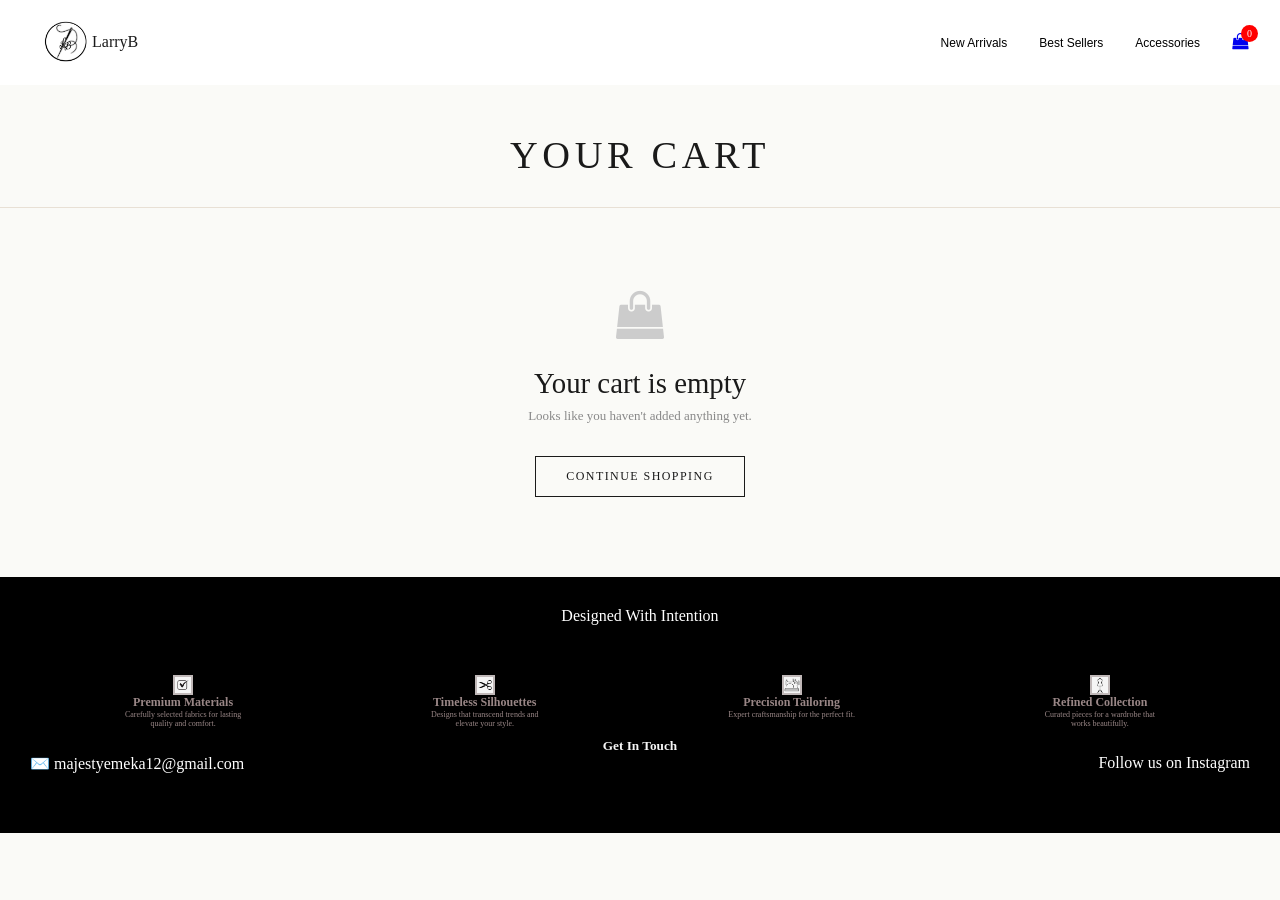
<file: cart.html>
<!DOCTYPE html>
<html lang="en">
<head>
  <meta charset="UTF-8">
  <meta name="viewport" content="width=device-width, initial-scale=1.0"/>
  <title>Cart — Larry B</title>
  <link rel="stylesheet" href="style.css">
  <link rel="stylesheet" href="https://cdnjs.cloudflare.com/ajax/libs/font-awesome/4.7.0/css/font-awesome.min.css">
  <script src="https://js.paystack.co/v2/inline.js"></script>
</head>
<body class="cart-page">

  <!-- NAV (matches your existing nav) -->
 <nav>
  <span><img src="images/Logo.jpg" class="nav-logo"></span>
  <span><div class="nav-logo-text">LarryB</div></span>
  <ul class="nav-links">
    <li><a href="#">New Arrivals</a></li>
    <li><a href="#">Best Sellers</a></li>
    <li><a href="#">Accessories</a></li>
  </ul>
  <div class="cart-icon">
    <a href="cart.html">
      <i class="fa fa-shopping-bag" id="cart-btn"></i>
      <span id="cart-count">0</span>
    </a>
  </div>
</nav>

  <!-- CART PAGE HEADER -->
  <div class="cart-page-header">
    <h1 class="cart-page-title">Your Cart</h1>
    <p class="cart-page-subtitle" id="cart-subtitle"> </p>
  </div>

  <!-- EMPTY STATE -->
  <div class="cart-empty" id="cart-empty" style="display:none;">
    <div class="empty-icon">
      <i class="fa fa-shopping-bag"></i>
    </div>
    <h2>Your cart is empty</h2>
    <p>Looks like you haven't added anything yet.</p>
    <a href="collections.html" class="btn-continue">Continue Shopping</a>
  </div>

  <!-- CART LAYOUT -->
  <div class="cart-layout" id="cart-layout">

    <!-- LEFT: CART ITEMS -->
    <div class="cart-items-section">
      <div class="cart-items-header">
        <span>Item</span>
        <span>Qty</span>
        <span>Price</span>
      </div>
      <div id="cart-items-list"></div>
    </div>

    <!-- RIGHT: ORDER SUMMARY + SHIPPING + CHECKOUT -->
    <div class="cart-sidebar">

      <!-- PROMO CODE -->
      <div class="cart-block">
        <h3 class="block-title">Promo Code</h3>
        <div class="promo-row">
          <input type="text" id="promo-input" placeholder="Enter code" class="promo-input"/>
          <button class="promo-btn" onclick="applyPromo()">Apply</button>
        </div>
        <p class="promo-msg" id="promo-msg"></p>
      </div>

      <!-- SHIPPING -->
      <div class="cart-block">
        <h3 class="block-title">Shipping</h3>
        <label class="ship-option">
          <input type="radio" name="ship" value="0" checked onchange="setShip(0,'Free')">
          <div class="ship-info">
            <span class="ship-name">Standard Delivery</span>
            <span class="ship-days">5–7 business days</span>
          </div>
          <span class="ship-price">Free</span>
        </label>
        <label class="ship-option">
          <input type="radio" name="ship" value="9.99" onchange="setShip(9.99,'$9.99')">
          <div class="ship-info">
            <span class="ship-name">Express Delivery</span>
            <span class="ship-days">2–3 business days</span>
          </div>
          <span class="ship-price">$9.99</span>
        </label>
        <label class="ship-option">
          <input type="radio" name="ship" value="24.99" onchange="setShip(24.99,'$24.99')">
          <div class="ship-info">
            <span class="ship-name">Next Day Delivery</span>
            <span class="ship-days">Order before 2pm</span>
          </div>
          <span class="ship-price">$24.99</span>
        </label>
      </div>

      <!-- ORDER SUMMARY -->
      <div class="cart-block summary-block">
        <h3 class="block-title">Order Summary</h3>
        <div class="summary-row">
          <span>Subtotal</span>
          <span id="s-subtotal">$0.00</span>
        </div>
        <div class="summary-row discount-row" id="discount-row" style="display:none;">
          <span>Discount</span>
          <span id="s-discount">−$0.00</span>
        </div>
        <div class="summary-row">
          <span>Shipping</span>
          <span id="s-shipping">Free</span>
        </div>
        <div class="summary-row">
          <span>Tax (7.5%)</span>
          <span id="s-tax">$0.00</span>
        </div>
        <div class="summary-divider"></div>
        <div class="summary-row summary-total">
          <span>Total</span>
          <span id="s-total">$0.00</span>
        </div>

        <button class="btn-checkout" onclick="checkout()">Proceed to Checkout</button>
        <p class="secure-note"><i class="fa fa-lock"></i> Secure &amp; Encrypted Checkout</p>
      </div>

    </div>
  </div>

  <!-- ORDER CONFIRMATION (shown after checkout) -->
  <div class="checkout-success" id="checkout-success" style="display:none;">
    <div class="success-icon"><i class="fa fa-check"></i></div>
    <h2>Order Placed!</h2>
    <p>Thank you for shopping with Larry B. A confirmation will be sent to you shortly.</p>
    <a href="index.html" class="btn-continue" style="margin-top:1.5rem;">Back to Home</a>
  </div>

  <!-- FOOTER (matches your existing footer) -->
  <footer class="footer-section">
    <p class="footer-text">Designed With Intention</p>
    <div class="card-container">
      <div class="footer-card">
        <img src="images/Black_check_icon-removebg-preview.png" class="card-image" alt="check-mark">
        <div class="footer-info">
          <h2 class="footer-image-name">Premium Materials</h2>
          <p class="footer-description">Carefully selected fabrics for lasting<br> quality and comfort.</p>
        </div>
      </div>
      <div class="footer-card">
        <img src="images/Scissors-removebg-1.png" class="card-image" alt="scissors-icon">
        <div class="footer-info">
          <h2 class="footer-image-name">Timeless Silhouettes</h2>
          <p class="footer-description">Designs that transcend trends and<br>elevate your style.</p>
        </div>
      </div>
      <div class="footer-card">
        <img src="images/Sewing_Machine-1.png" class="card-image" alt="sewing-machine-icon">
        <div class="footer-info">
          <h2 class="footer-image-name">Precision Tailoring</h2>
          <p class="footer-description">Expert craftsmanship for the perfect fit.</p>
        </div>
      </div>
      <div class="footer-card">
        <img src="images/Mannequin.png" class="card-image" alt="mannequin icon">
        <div class="footer-info">
          <h2 class="footer-image-name">Refined Collection</h2>
          <p class="footer-description">Curated pieces for a wardrobe that<br> works beautifully.</p>
        </div>
      </div>
    </div>
    <div class="contact">
      <h5 class="contact-text">Get In Touch</h5>
      <div class="contact-card">
        <span id="email-ad">✉️ <a href="https://mail.google.com/mail/?view=cm&fs=1&to=majestyemeka12@gmail.com">majestyemeka12@gmail.com</a></span>
        <span><a class="btn-handle" href="https://www.instagram.com/larryb_casuals">Follow us on Instagram</a></span>
      </div>
    </div>
  </footer>

  <script src="cart.js"></script>
</body>
</html>
</file>
<file: style.css>
* {
  margin: 0;
  padding: 0;
  box-sizing: border-box;
}

body {
  font-family: Georgia, 'Times New Roman', serif;
  color: #1a1a1a;
  background-color: #fafaf7;
}

/* NAV */
nav {
  display: flex;
  align-items: center;
  justify-content: space-between;
  padding: 1rem 2rem;
  background-color: #fff;
  flex-wrap: wrap;
  position: relative;
}

.nav-links {
  display: flex;
  gap: 2rem;
  list-style: none;
  margin-left: auto;
  margin-right: 2rem;
}

.nav-logo-text {
  margin-right: 1rem;
}

.cart-icon {
  position: relative;
  cursor: pointer;
}

.nav-links a {
  text-decoration: none;
  font-size: 12px;
  color: black;
  font-family: Arial, sans-serif;
}

.nav-logo {
  width: 50px;
  margin-left: 10px;
  font-weight: bold;
  border: 1px solid white;
}

.product-nav {
  background-color: #5c5252;
}

#cart-count {
  position: absolute;
  top: -8px;
  right: -10px;
  background: red;
  color: white;
  font-size: 10px;
  padding: 3px 6px;
  border-radius: 50%;
}

#cart-modal {
  position: fixed;
  top: 0;
  left: 0;
  width: 100%;
  height: 100%;
  background: rgba(0,0,0,0.6);
  display: flex;
  justify-content: center;
  align-items: center;
}

.cart-box {
  background: white;
  padding: 20px;
  width: 90%;
  max-width: 400px;
}

#cart-items p {
  border-bottom: 1px solid #ddd;
  padding: 5px 0;
}

.nav-icons {
  display: flex;
  gap: 15px;
  align-items: center;
}

/* HAMBURGER */
.hamburger {
  display: none;
  background: none;
  border: none;
  font-size: 24px;
  cursor: pointer;
  padding: 4px 8px;
  margin-top: 0;
  margin-left: auto;
  width: auto;
}

/* HERO */
.hero {
  padding: 10rem 4rem;
  position: relative;
  overflow: hidden;
  background: url("images/IMG-20260311-WA0021.jpg");
  background-position: center;
  background-repeat: no-repeat;
  background-size: cover;
}

.hero {
  background-image: url("images/larry-animation-a.jpg");
  background-size: cover;
  background-position: center;
  position: relative;
  overflow: hidden;
}

.hero::before {
  content: '';
  position: absolute;
  inset: 0;
  background-image: url("images/larry-image-animation.jpg");
  background-size: cover;
  background-position: center;
  opacity: 0;
  animation: showImage 24s infinite 12s;
  z-index: 0;
}

.hero::after {
  content: '';
  position: absolute;
  inset: 0;
  background-image: url("images/larry-animation-1-replace.jpg");
  background-size: cover;
  background-position: center;
  opacity: 0;
  animation: showImage 24s infinite 20s;
  z-index: 0;
}

.hero > * {
  position: relative;
  z-index: 1;
}

@keyframes showImage {
  0%        { opacity: 0; }
  3%        { opacity: 1; }
  30%       { opacity: 1; }
  33%       { opacity: 0; }
  100%      { opacity: 0; }
}

#makeenquiry {
  margin-left: 800px;
}

.hero-text {
  margin-bottom: 30px;
  font-size: 20px;
}

.hero-p {
  margin-bottom: 10px;
  color: #5c5252;
  font-size: 15px;
}

#everyday,
#confidence {
  font-weight: 300;
  font-style: italic;
}

/* BUTTONS */
.btn-primary {
  background-color: #020202;
  color: white;
  border: 1px solid black;
  padding: 8px 14px;
  text-decoration: none;
}

a span {
  text-decoration: none;
}

.btn-secondary {
  border: 1px solid grey;
  text-decoration: none;
  padding: 7px 12px;
  background-color: black;
  color: white;
  margin-left: 10px;
}

.btn-ghost {
  border: 1px solid black;
  padding: 7px 12px;
  background-color: transparent;
  margin-left: 10px;
  text-decoration: none;
  display: inline-block;
}

a.btn-ghost {
  color: black;
}

/* FEATURED */
.featured-collection {
  padding: 3rem 2rem;
}

.header {
  display: flex;
  justify-content: space-between;
  align-items: center;
}

#featured {
  font-weight: 800;
  font-size: 25px;
}

/* GALLERY */
.gallery-slider {
  display: flex;
  align-items: center;
  cursor: pointer;
  gap: 10px;
  justify-content: center;
  margin-top: 15px;
}

.viewport {
  position: relative;
  width: 1080px;
  overflow: hidden;
  padding: 20px 50px;
  box-sizing: border-box;
}

.track {
  display: flex;
  gap: 20px;
  transition: transform 0.4s ease;
}

.slide {
  min-width: 100%;
  display: grid;
  grid-template-columns: repeat(4, 1fr);
  gap: 20px;
}

.card,
.card-2 {
  text-align: center;
}

img {
  width: 100%;
  border: 2px solid rgb(192, 184, 184);
}

.card {
  flex: 0 0 250px;
  border: 1px solid #ccc;
  border-radius: 8px;
  overflow: hidden;
  text-align: center;
  background: #fff;
  box-shadow: 0 2px 8px rgba(0, 0, 0, 0.1);
}

.prev, .next {
  position: absolute;
  top: 50%;
  transform: translateY(-50%);
  z-index: 10;
  background: rgba(0, 0, 0, 0.5);
  color: white;
  border: none;
  padding: 2px 3px;
  cursor: pointer;
  border-radius: 4px;
  font-size: 18px;
}

.prev {
  left: 1px;
}

.next {
  right: 1px;
}

.prev:hover, .next:hover {
  background: rgba(0, 0, 0, 0.8);
}

.card img {
  width: 100%;
  height: 300px;
  display: block;
  transition: transform 0.4s ease;
}

.collection-card img {
  transition: transform 0.4s ease;
}

.card:hover {
  transform: scale(1.07);
}

.collection-card:hover .hover-img {
  opacity: 1;
}

.card:hover {
  box-shadow: 0 10px 25px rgba(0,0,0,0.15);
}

.collection-card:hover {
  box-shadow: 0 10px 25px rgba(0,0,0,0.15);
  transform: scale(1.07);
}

.collection-card {
  transition: box-shadow 0.3s ease;
}

.style-name {
  font-weight: bold;
  font-size: 14px;
  margin: 10px 8px 4px;
}

.price {
  font-size: 12px;
}

.style-description {
  font-size: 12px;
  color: #666;
  margin: 0 8px 12px;
}

/* FOOTER */
.footer-section {
  background-color: #000;
  padding: 30px 30px;
}

.footer-text {
  text-align: center;
  padding-bottom: 20px;
  color: white;
  margin-bottom: 10px;
}

.card-container {
  display: flex;
  justify-content: space-around;
  flex-wrap: wrap;
}

.footer-card {
  text-align: center;
  font-size: 2px;
  margin-bottom: 10px;
}

.card-image {
  width: 20px;
  background-color: rgb(245, 245, 245);
  margin-top: 20px;
}

.footer-info {
  font-size: 8px;
  color: rgb(153, 134, 134);
}

/* LINKS */
span a {
  text-decoration: none;
  text-decoration-color: brown;
  color: black;
}

span a:hover {
  color: green;
}

.hidden {
  display: none !important;
}

#cart-items {
  margin: 10px 0;
}

#cart-total {
  margin-top: 10px;
  font-weight: bold;
}

.cart-item {
  border-bottom: 1px solid #ddd;
  padding: 10px 0;
}

#cart-modal {
  display: none;
}

#cart-modal.active {
  display: flex;
}

.qty-controls {
  display: flex;
  align-items: center;
  gap: 10px;
  margin: 5px 0;
}

.qty-controls button {
  padding: 2px 8px;
  cursor: pointer;
}

.remove {
  background: red;
  color: white;
  border: none;
  padding: 3px 8px;
  cursor: pointer;
  margin-top: 5px;
}

/* COLLECTION */
.collections {
  display: grid;
  grid-template-columns: repeat(3, 1fr);
  gap: 20px;
  padding: 20px;
  margin-top: 0px;
  background: white;
}

.collections-header {
  text-align: center;
  background: linear-gradient(rgba(0, 0, 0, 0.5), rgba(13, 13, 17, 0.5)), url("images/WhatsApp Image 2026-04-22 at 13.58.20.jpeg");
  padding: 10%;
  background-position: center;
  background-repeat: no-repeat;
  background-size: 100%;
  color: white;
}

.home-link {
  text-decoration: none;
  color: white;
}

.collection-card {
  text-align: center;
  cursor: pointer;
  margin-top: 30px;
  position: relative;
  overflow: hidden;
  border-radius: 10px;
}

.collection-card img {
  width: 100%;
  display: block;
  cursor: pointer;
  transition: opacity 0.4s ease;
}

.collection-card img:first-child {
  width: 100%;
  height: 100%;
  display: block;
  cursor: pointer;
  transition: opacity 0.4s ease;
}

.collection-card .hover-img {
  position: absolute;
  top: 0;
  left: 0;
  width: 100%;
  height: 100%;
  object-fit: cover;
  opacity: 0;
  transition: opacity 0.4s ease;
}

.collection-card:hover img:first-child {
  opacity: 0;
}

#lightbox {
  position: fixed;
  top: 0;
  left: 0;
  width: 100%;
  height: 100%;
  background: rgba(0, 0, 0, 0.9);
  display: none;
  justify-content: center;
  align-items: center;
}

#lightbox img {
  max-width: 90%;
  max-height: 90%;
}

/* FORM */
.enquiry-form {
  font-family: Arial, sans-serif;
  background: #f5f5f5;
  margin: 0;
  padding: 0;
}

.form-container {
  padding: 20px 30px;
}

.form-subtitle {
  margin: 15px 0;
  color: #555;
}

.form-group {
  display: flex;
  flex-direction: column;
  margin-bottom: 10px;
}

label {
  margin-top: 20px;
  font-weight: 600;
  margin-left: 10px;
}

input[type="text"],
input[type="email"],
input[type="date"],
input[type="tel"],
textarea {
  padding: 9px 5px;
  margin-top: 8px;
  border: 1px solid #ccc;
  font-size: 14px;
}

.name-row {
  display: flex;
  gap: 10px;
}

.name-row input {
  flex: 1;
}

.iti input[type="tel"] {
  width: 100%;
  box-sizing: border-box;
  padding: 9px 5px 9px 100px;
  border: 1px solid #ccc;
  font-size: 14px;
}

.radio-group {
  margin-top: 10px;
}

.radio-group label {
  display: block;
  font-weight: normal;
  margin: 8px;
  margin-top: 0;
}

.info-text {
  margin-top: 10px;
  font-size: 13px;
  color: #666;
  margin-left: 10px;
}

button {
  margin-top: 20px;
  padding: 12px;
  background: #ccc;
  border: none;
  cursor: pointer;
  width: 100px;
  margin-bottom: 10px;
  margin-left: 10px;
}

.form-nav {
  background: black;
  color: white;
  padding: 40px 40px;
}

.form-links a {
  color: white;
  text-decoration: none;
}

.form-links {
  display: flex;
  gap: 2rem;
  list-style: none;
}

.form-header {
  text-align: center;
  margin-top: 15px;
}

.contact-text {
  color: #f5f5f5;
  text-align: center;
}

.contact a {
  text-decoration: none;
  color: #fff;
}

#link-text {
  color: white;
}

.contact-card {
  display: flex;
  justify-content: space-between;
  margin-bottom: 30px;
  flex-wrap: wrap;
  gap: 1rem;
}

.social-media {
  display: grid;
  gap: 10px;
  margin-top: auto;
}

#email-ad {
  margin-top: auto;
}

/* BREADCRUMB */
.breadcrumb {
  display: flex;
  flex-wrap: wrap;
  gap: 6px;
  align-items: center;
  padding: 14px 20px;
  font-size: 13px;
  color: #888;
}

.breadcrumb a {
  color: #888;
  text-decoration: none;
}

.breadcrumb a:hover {
  text-decoration: underline;
}

.breadcrumb .sep {
  color: #bbb;
}

/* PRODUCT */
.product-container {
  display: flex;
  flex-wrap: wrap;
  gap: 40px;
  padding: 20px 20px 60px;
  max-width: 1100px;
  margin: 0 auto;
}

.product-image-wrap {
  flex: 1 1 400px;
  max-width: 560px;
}

.product-image-wrap img {
  width: 100%;
  height: auto;
  display: block;
  border-radius: 6px;
  object-fit: cover;
}

.product-details {
  flex: 1 1 300px;
  max-width: 480px;
}

.product-label {
  font-size: 12px;
  color: #888;
  letter-spacing: 1px;
  margin-bottom: 4px;
}

.product-title {
  font-size: 26px;
  font-weight: 700;
  letter-spacing: 1px;
  line-height: 1.2;
  margin-bottom: 0;
}

.divider {
  border: none;
  border-top: 1px solid #e8c8c8;
  margin: 16px 0;
}

.product-price {
  font-size: 20px;
  font-weight: 600;
  margin-bottom: 20px;
}

.selector-group {
  margin-bottom: 22px;
}

.selector-label {
  font-size: 14px;
  font-weight: 500;
  margin-bottom: 12px;
  color: #333;
}

.colour-swatches {
  display: flex;
  gap: 10px;
  flex-wrap: wrap;
}

.swatch {
  width: 36px;
  height: 36px;
  border-radius: 50%;
  border: 2px solid transparent;
  cursor: pointer;
  transition: border-color 0.2s, transform 0.15s;
  outline: none;
}

.swatch:hover {
  transform: scale(1.1);
}

.swatch.active {
  border-color: #222;
  box-shadow: 0 0 0 2px #fff inset;
}

.size-header {
  display: flex;
  justify-content: space-between;
  align-items: center;
  margin-bottom: 12px;
}

.size-guide {
  font-size: 13px;
  color: #555;
  text-decoration: underline;
  cursor: pointer;
}

.size-grid {
  display: flex;
  flex-wrap: wrap;
  gap: 10px;
}

.size-btn {
  min-width: 52px;
  padding: 9px 12px;
  border-radius: 30px;
  border: 1px solid #ccc;
  background: #fff;
  font-size: 13px;
  cursor: pointer;
  transition: border-color 0.2s, background 0.2s, color 0.2s;
  color: #333;
}

.size-btn.custom {
  min-width: 110px;
}

.size-btn:hover {
  border-color: #555;
}

.size-btn.active {
  background: #222;
  color: #fff;
  border-color: #222;
}

.cart-row {
  display: flex;
  gap: 14px;
  align-items: center;
  margin-bottom: 16px;
}

.quantity-stepper {
  display: flex;
  align-items: center;
  background: #f3f3f3;
  border-radius: 30px;
  padding: 4px 8px;
  min-width: 110px;
  justify-content: space-between;
}

.qty-btn {
  background: none;
  border: none;
  font-size: 20px;
  width: 32px;
  height: 32px;
  cursor: pointer;
  color: #333;
  border-radius: 50%;
  display: flex;
  align-items: center;
  justify-content: center;
  transition: background 0.15s;
}

.qty-btn:hover {
  background: #e0e0e0;
}

.qty-value {
  font-size: 16px;
  font-weight: 600;
  min-width: 24px;
  text-align: center;
}

.add-to-cart {
  flex: 1;
  padding: 14px;
  background: #b0b0b0;
  color: #fff;
  border: none;
  border-radius: 30px;
  font-size: 15px;
  font-weight: 600;
  letter-spacing: 0.5px;
  cursor: pointer;
  transition: background 0.2s;
}

.add-to-cart:hover {
  background: #888;
}

.add-to-cart.ready {
  background: #222;
}

.stock-info {
  font-size: 14px;
  color: #555;
  display: flex;
  gap: 16px;
  margin-bottom: 16px;
}

.stock-label {
  font-weight: 500;
}

.accordion {
  border-bottom: 1px solid #ddd;
}

.accordion-header {
  width: 100%;
  background: none;
  border: none;
  padding: 16px 0;
  display: flex;
  justify-content: space-between;
  align-items: center;
  font-size: 15px;
  font-weight: 600;
  cursor: pointer;
  color: #222;
}

.accordion-icon {
  font-size: 20px;
  color: #555;
}

.accordion-body {
  font-size: 14px;
  color: #555;
  overflow: hidden;
  max-height: 0;
  transition: max-height 0.3s ease, padding 0.3s ease;
  padding: 0;
}

.accordion-body.open {
  max-height: 300px;
  padding-bottom: 16px;
}

/* CART PAGE */
.cart-page-header {
  text-align: center;
  padding: 3rem 1.5rem 1.5rem;
  border-bottom: 1px solid #e8e0d5;
}

.cart-page-title {
  font-family: 'Cormorant Garamond', 'Georgia', serif;
  font-size: 2.4rem;
  font-weight: 500;
  letter-spacing: 0.12em;
  text-transform: uppercase;
  color: #1a1a1a;
  margin-bottom: 6px;
}

.cart-page-subtitle {
  font-size: 13px;
  letter-spacing: 0.06em;
  color: #888;
}

.cart-empty {
  text-align: center;
  padding: 5rem 2rem;
  max-width: 400px;
  margin: 0 auto;
}

.empty-icon {
  font-size: 3rem;
  color: #ccc;
  margin-bottom: 1.5rem;
}

.cart-empty h2 {
  font-family: 'Cormorant Garamond', 'Georgia', serif;
  font-size: 1.8rem;
  font-weight: 500;
  margin-bottom: 8px;
  color: #1a1a1a;
}

.cart-empty p {
  font-size: 13px;
  color: #888;
  margin-bottom: 2rem;
}

.cart-layout {
  display: grid;
  grid-template-columns: 1fr 360px;
  gap: 2rem;
  max-width: 1100px;
  margin: 2.5rem auto;
  padding: 0 2rem 4rem;
  align-items: start;
}

.cart-items-section {
  background: #fff;
  border: 1px solid #e8e0d5;
}

.cart-items-header {
  display: grid;
  grid-template-columns: 1fr 100px 100px;
  padding: 12px 20px;
  border-bottom: 1px solid #e8e0d5;
  font-size: 11px;
  letter-spacing: 0.1em;
  text-transform: uppercase;
  color: #888;
  background: #faf8f5;
}

.cart-item {
  display: grid;
  grid-template-columns: 90px 1fr 100px 100px;
  gap: 1rem;
  padding: 1.25rem 1.25rem;
  border-bottom: 1px solid #f0ebe4;
  align-items: center;
  transition: background 0.15s;
}

.cart-item:last-child {
  border-bottom: none;
}

.cart-item:hover {
  background: #fdfbf9;
}

.cart-item-img {
  width: 90px;
  height: 115px;
  object-fit: cover;
  background: #f5f0e8;
  display: flex;
  align-items: center;
  justify-content: center;
  font-size: 2rem;
  color: #ccc;
  border: 1px solid #e8e0d5;
}

.cart-item-img img {
  width: 100%;
  height: 100%;
  object-fit: cover;
}

.cart-item-info {
  display: flex;
  flex-direction: column;
  gap: 4px;
}

.cart-item-name {
  font-family: 'Cormorant Garamond', 'Georgia', serif;
  font-size: 1.05rem;
  font-weight: 500;
  color: #1a1a1a;
  line-height: 1.3;
}

.cart-item-variant {
  font-size: 12px;
  color: #888;
  letter-spacing: 0.04em;
}

.cart-item-unit-price {
  font-size: 13px;
  color: #555;
  margin-top: 4px;
}

.cart-item-remove {
  font-size: 11px;
  color: #aaa;
  background: none;
  border: none;
  cursor: pointer;
  padding: 0;
  text-decoration: underline;
  text-underline-offset: 3px;
  letter-spacing: 0.04em;
  margin-top: 8px;
  width: fit-content;
  transition: color 0.15s;
}

.cart-item-remove:hover {
  color: #c0392b;
}

.cart-qty {
  display: flex;
  align-items: center;
  gap: 10px;
  justify-content: center;
}

.cart-qty-btn {
  width: 28px;
  height: 28px;
  border: 1px solid #ccc;
  background: transparent;
  cursor: pointer;
  font-size: 14px;
  color: #1a1a1a;
  display: flex;
  align-items: center;
  justify-content: center;
  transition: border-color 0.15s, background 0.15s;
}

.cart-qty-btn:hover {
  border-color: #1a1a1a;
  background: #f5f0e8;
}

.cart-qty-num {
  font-size: 14px;
  font-weight: 500;
  min-width: 20px;
  text-align: center;
}

.cart-item-total {
  font-size: 1rem;
  font-weight: 500;
  color: #1a1a1a;
  text-align: right;
  padding-right: 4px;
}

.cart-sidebar {
  display: flex;
  flex-direction: column;
  gap: 1rem;
}

.cart-block {
  background: #fff;
  border: 1px solid #e8e0d5;
  padding: 1.25rem 1.5rem;
}

.block-title {
  font-family: 'Cormorant Garamond', 'Georgia', serif;
  font-size: 1rem;
  font-weight: 600;
  letter-spacing: 0.1em;
  text-transform: uppercase;
  color: #1a1a1a;
  margin-bottom: 1rem;
}

.promo-row {
  display: flex;
  gap: 8px;
}

.promo-input {
  flex: 1;
  padding: 10px 12px;
  border: 1px solid #ddd;
  background: #faf8f5;
  font-family: inherit;
  font-size: 13px;
  color: #1a1a1a;
  outline: none;
  letter-spacing: 0.05em;
  transition: border-color 0.15s;
}

.promo-input:focus {
  border-color: #1a1a1a;
}

.promo-btn {
  padding: 10px 16px;
  background: #1a1a1a;
  color: #f5f0e8;
  border: none;
  font-family: inherit;
  font-size: 12px;
  letter-spacing: 0.1em;
  text-transform: uppercase;
  cursor: pointer;
  transition: opacity 0.2s;
}

.promo-btn:hover {
  opacity: 0.8;
}

.promo-msg {
  font-size: 12px;
  margin-top: 8px;
  min-height: 16px;
  letter-spacing: 0.04em;
}

.promo-msg.success { color: #2EAE5E; }
.promo-msg.error   { color: #c0392b; }

.ship-option {
  display: flex;
  align-items: center;
  gap: 10px;
  padding: 10px 0;
  border-bottom: 1px solid #f0ebe4;
  cursor: pointer;
}

.ship-option:last-child {
  border-bottom: none;
}

.ship-option input[type="radio"] {
  accent-color: #1a1a1a;
  width: 15px;
  height: 15px;
  flex-shrink: 0;
}

.ship-info {
  flex: 1;
  display: flex;
  flex-direction: column;
  gap: 2px;
}

.ship-name {
  font-size: 13px;
  color: #1a1a1a;
}

.ship-days {
  font-size: 11px;
  color: #888;
  letter-spacing: 0.03em;
}

.ship-price {
  font-size: 13px;
  font-weight: 500;
  color: #1a1a1a;
}

.summary-row {
  display: flex;
  justify-content: space-between;
  font-size: 13px;
  color: #555;
  padding: 5px 0;
}

.discount-row {
  color: #2EAE5E;
}

.summary-divider {
  border-top: 1px solid #e8e0d5;
  margin: 10px 0;
}

.summary-total {
  font-family: 'Cormorant Garamond', 'Georgia', serif;
  font-size: 1.15rem;
  font-weight: 600;
  color: #1a1a1a;
}

.btn-checkout {
  width: 100%;
  padding: 15px;
  background: #1a1a1a;
  color: #f5f0e8;
  border: none;
  font-family: inherit;
  font-size: 13px;
  letter-spacing: 0.14em;
  text-transform: uppercase;
  cursor: pointer;
  margin-top: 1.25rem;
  transition: opacity 0.2s;
}

.btn-checkout:hover {
  opacity: 0.85;
}

.secure-note {
  text-align: center;
  font-size: 11px;
  color: #aaa;
  margin-top: 10px;
  letter-spacing: 0.05em;
}

.secure-note .fa {
  margin-right: 4px;
}

.btn-continue {
  display: inline-block;
  padding: 12px 30px;
  border: 1px solid #1a1a1a;
  color: #1a1a1a;
  text-decoration: none;
  font-size: 12px;
  letter-spacing: 0.12em;
  text-transform: uppercase;
  transition: background 0.2s, color 0.2s;
}

.btn-continue:hover {
  background: #1a1a1a;
  color: #f5f0e8;
}

.checkout-success {
  text-align: center;
  padding: 5rem 2rem;
  max-width: 480px;
  margin: 0 auto;
}

.success-icon {
  width: 64px;
  height: 64px;
  border-radius: 50%;
  background: #e8f7ef;
  color: #2EAE5E;
  font-size: 1.6rem;
  display: flex;
  align-items: center;
  justify-content: center;
  margin: 0 auto 1.5rem;
}

.checkout-success h2 {
  font-family: 'Cormorant Garamond', 'Georgia', serif;
  font-size: 2rem;
  font-weight: 500;
  margin-bottom: 10px;
  color: #1a1a1a;
}

.checkout-success p {
  font-size: 13px;
  color: #888;
  line-height: 1.7;
}

.collection-card .collection-add-to-cart {
  position: absolute;
  bottom: 15px;
  left: 50%;
  transform: translateX(-50%) translateY(20px);
  background: black;
  color: white;
  border: none;
  padding: 8px 20px;
  cursor: pointer;
  font-size: 12px;
  letter-spacing: 0.08em;
  opacity: 0;
  transition: all 0.3s ease;
  z-index: 10;
  pointer-events: all;
  width: auto;
  margin-top: 0;
  white-space: nowrap;
}

.collection-card:hover .collection-add-to-cart {
  opacity: 1;
  transform: translateX(-50%) translateY(0);
}

.collection-card::after {
  content: "";
  position: absolute;
  inset: 0;
  background: rgba(0, 0, 0, 0.3);
  opacity: 0;
  transition: 0.3s;
  pointer-events: none;
}

.collection-card:hover::after {
  opacity: 1;
}

/* ABOUT */
.about-hero {
  background: linear-gradient(rgba(0,0,0,0.55), rgba(0,0,0,0.55)),
              url("images/about-hero.jpg") center/cover no-repeat;
  padding: 10rem 2rem;
  display: flex;
  align-items: center;
  justify-content: center;
  text-align: center;
  min-height: 520px;
}

.about-hero-inner {
  color: #fff;
}

.about-hero-label {
  font-size: 12px;
  letter-spacing: 0.2em;
  text-transform: uppercase;
  font-family: Arial, sans-serif;
  color: #ccc;
  margin-bottom: 16px;
}

.about-hero-title {
  font-family: Georgia, 'Times New Roman', serif;
  font-size: 3.6rem;
  font-weight: 400;
  line-height: 1.15;
  letter-spacing: 0.02em;
}

.about-hero-title em {
  font-style: italic;
  font-weight: 300;
}

.about-story {
  padding: 6rem 2rem;
  background: #fffcfc;
}

.about-story-inner {
  max-width: 1100px;
  margin: 0 auto;
  display: grid;
  grid-template-columns: 1fr 1fr;
  gap: 5rem;
  align-items: center;
}

.about-overline {
  display: block;
  font-size: 11px;
  letter-spacing: 0.2em;
  text-transform: uppercase;
  font-family: Arial, sans-serif;
  color: #5c5252;
  margin-bottom: 14px;
}

.about-story-heading {
  font-family: Georgia, 'Times New Roman', serif;
  font-size: 2.2rem;
  font-weight: 400;
  line-height: 1.25;
  color: #1a1a1a;
  margin-bottom: 24px;
}

.about-story-text p {
  font-size: 15px;
  color: #444;
  line-height: 1.85;
  margin-bottom: 16px;
}

.about-story-image img {
  width: 100%;
  height: 560px;
  object-fit: cover;
  border: none;
  display: block;
}

.about-pillars {
  background: #fff;
  padding: 5rem 2rem;
  border-top: 1px solid #e8e0d5;
  border-bottom: 1px solid #e8e0d5;
}

.about-pillars-inner {
  max-width: 1000px;
  margin: 0 auto;
  display: grid;
  grid-template-columns: repeat(3, 1fr);
  gap: 3rem;
  text-align: center;
}

.pillar-icon {
  display: block;
  font-size: 1.4rem;
  color: #5c5252;
  margin-bottom: 16px;
}

.pillar h3 {
  font-family: Georgia, 'Times New Roman', serif;
  font-size: 1.3rem;
  font-weight: 500;
  margin-bottom: 12px;
  color: #1a1a1a;
}

.pillar p {
  font-size: 14px;
  color: #666;
  line-height: 1.75;
}

.about-quote {
  background: #1a1a1a;
  padding: 5rem 2rem;
  text-align: center;
}

.about-quote blockquote {
  font-family: Georgia, 'Times New Roman', serif;
  font-size: 1.7rem;
  font-weight: 300;
  font-style: italic;
  color: #f5f0e8;
  line-height: 1.5;
  margin-bottom: 20px;
  max-width: 700px;
  margin-left: auto;
  margin-right: auto;
}

.about-quote cite {
  font-size: 12px;
  letter-spacing: 0.15em;
  color: #888;
  font-style: normal;
  font-family: Arial, sans-serif;
  text-transform: uppercase;
}

/* CONTACT */
.contact-hero {
  background: #1a1a1a;
  padding: 6rem 2rem;
  text-align: center;
}

.contact-hero-title {
  font-family: Georgia, 'Times New Roman', serif;
  font-size: 3rem;
  font-weight: 400;
  color: #f5f0e8;
  line-height: 1.2;
  margin-top: 12px;
}

.contact-hero-title em {
  font-style: italic;
  font-weight: 300;
}

.contact-body {
  padding: 5rem 2rem;
  background: #fafaf7;
}

.contact-body-inner {
  max-width: 1100px;
  margin: 0 auto;
  display: grid;
  grid-template-columns: 1fr 1.4fr;
  gap: 5rem;
  align-items: start;
}

.contact-intro {
  font-size: 15px;
  color: #555;
  line-height: 1.8;
  margin-bottom: 2.5rem;
}

.contact-detail-item {
  display: flex;
  flex-direction: column;
  gap: 4px;
  margin-bottom: 1.5rem;
}

.contact-detail-label {
  font-size: 11px;
  letter-spacing: 0.15em;
  text-transform: uppercase;
  font-family: Arial, sans-serif;
  color: #5c5252;
}

.contact-detail-value {
  font-size: 15px;
  color: #1a1a1a;
  text-decoration: none;
  font-family: Georgia, serif;
}

a.contact-detail-value:hover {
  color: #5c5252;
}

.contact-form-wrap {
  display: flex;
  flex-direction: column;
}

.contact-form-wrap .form-group {
  margin-bottom: 6px;
}

.contact-form-wrap label {
  margin-top: 14px;
  font-size: 12px;
  letter-spacing: 0.08em;
  color: #555;
  font-family: Arial, sans-serif;
}

.contact-form-wrap input,
.contact-form-wrap textarea {
  background: #fff;
  border: 1px solid #ddd;
  font-family: Georgia, serif;
  font-size: 14px;
  color: #1a1a1a;
  outline: none;
  transition: border-color 0.2s;
}

.contact-form-wrap input:focus,
.contact-form-wrap textarea:focus {
  border-color: #1a1a1a;
}

.contact-submit-btn {
  margin-top: 20px;
  padding: 14px 32px;
  background: #1a1a1a;
  color: #f5f0e8;
  border: none;
  font-family: Arial, sans-serif;
  font-size: 12px;
  letter-spacing: 0.14em;
  text-transform: uppercase;
  cursor: pointer;
  width: fit-content;
  transition: opacity 0.2s;
}

.contact-submit-btn:hover {
  opacity: 0.8;
}

.faq-section {
  background: #fff;
  padding: 5rem 2rem;
  border-top: 1px solid #e8e0d5;
}

.faq-inner {
  max-width: 720px;
  margin: 0 auto;
}

.faq-heading {
  font-family: Georgia, 'Times New Roman', serif;
  font-size: 2rem;
  font-weight: 400;
  color: #1a1a1a;
  text-align: center;
  margin-bottom: 3rem;
  margin-top: 10px;
}

/* =============================================
   RESPONSIVE
   ============================================= */

* {
  margin: 0;
  padding: 0;
  box-sizing: border-box;
}

body {
  font-family: Georgia, 'Times New Roman', serif;
  color: #1a1a1a;
  background-color: #fafaf7;
}

/* NAV */
nav {
  display: flex;
  align-items: center;
  justify-content: space-between;
  padding: 1rem 2rem;
  background-color: #fff;
  flex-wrap: wrap;
  position: relative;
}

.nav-links {
  display: flex;
  gap: 2rem;
  list-style: none;
  margin-left: auto;
  margin-right: 2rem;
}

.nav-logo-text {
  margin-right: 1rem;
}

.cart-icon {
  position: relative;
  cursor: pointer;
}

.nav-links a {
  text-decoration: none;
  font-size: 12px;
  color: black;
  font-family: Arial, sans-serif;
}

.nav-logo {
  width: 50px;
  margin-left: 10px;
  font-weight: bold;
  border: 1px solid white;
}

.product-nav {
  background-color: #5c5252;
}

#cart-count {
  position: absolute;
  top: -8px;
  right: -10px;
  background: red;
  color: white;
  font-size: 10px;
  padding: 3px 6px;
  border-radius: 50%;
}

#cart-modal {
  position: fixed;
  top: 0;
  left: 0;
  width: 100%;
  height: 100%;
  background: rgba(0,0,0,0.6);
  display: flex;
  justify-content: center;
  align-items: center;
}

.cart-box {
  background: white;
  padding: 20px;
  width: 90%;
  max-width: 400px;
}

#cart-items p {
  border-bottom: 1px solid #ddd;
  padding: 5px 0;
}

.nav-icons {
  display: flex;
  gap: 15px;
  align-items: center;
}

/* HAMBURGER */
.hamburger {
  display: none;
  background: none;
  border: none;
  font-size: 24px;
  cursor: pointer;
  padding: 4px 8px;
  margin-top: 0;
  margin-left: auto;
  width: auto;
}

/* HERO */
 

.hero {
  background-image: url("images/background-image.jpeg");
  background-size: cover;
  background-position: center;
  position: relative;
  overflow: hidden;
}

.hero::before {
  content: '';
  position: absolute;
  inset: 0;
  background-image: url("images/background-img.jpeg");
  background-size: cover;
  background-position: center;
  opacity: 0;
  animation: showImage 24s infinite 12s;
  z-index: 0;
}

.hero::after {
  content: '';
  position: absolute;
  inset: 0;
  background-image: url("images/Anime.jpeg");
  background-size: cover;
  background-position: center;
  opacity: 0;
  animation: showImage 24s infinite 20s;
  z-index: 0;
}

.hero > * {
  position: relative;
  z-index: 1;
}

@keyframes showImage {
  0%        { opacity: 0; }
  3%        { opacity: 1; }
  30%       { opacity: 1; }
  33%       { opacity: 0; }
  100%      { opacity: 0; }
}

#makeenquiry {
  margin-left: 800px;
}

.hero-text {
  margin-bottom: 30px;
  font-size: 20px;
}

.hero-p {
  margin-bottom: 10px;
  color: #6b5656;
  font-size: 15px;
}

#everyday,
#confidence {
  font-weight: 300;
  font-style: italic;
}

/* BUTTONS */
.btn-primary {
  background-color: #020202;
  color: white;
  border: 1px solid black;
  padding: 8px 14px;
  text-decoration: none;
}

a span {
  text-decoration: none;
}

.btn-secondary {
  border: 1px solid grey;
  text-decoration: none;
  padding: 7px 12px;
  background-color: black;
  color: white;
  margin-left: 10px;
}

.btn-ghost {
  border: 1px solid black;
  padding: 7px 12px;
  background-color: transparent;
  margin-left: 10px;
  text-decoration: none;
  display: inline-block;
}

a.btn-ghost {
  color: black;
}

/* FEATURED */
.featured-collection {
  padding: 3rem 2rem;
}

.header {
  display: flex;
  justify-content: space-between;
  align-items: center;
}

#featured {
  font-weight: 800;
  font-size: 25px;
}

/* GALLERY */
.gallery-slider {
  display: flex;
  align-items: center;
  cursor: pointer;
  gap: 10px;
  justify-content: center;
  margin-top: 15px;
}

.viewport {
  position: relative;
  width: 1080px;
  overflow: hidden;
  padding: 20px 50px;
  box-sizing: border-box;
}

.track {
  display: flex;
  gap: 20px;
  transition: transform 0.4s ease;
}

.slide {
  min-width: 100%;
  display: grid;
  grid-template-columns: repeat(4, 1fr);
  gap: 20px;
}

.card,
.card-2 {
  text-align: center;
}

img {
  width: 100%;
  border: 2px solid rgb(192, 184, 184);
}

.card {
  flex: 0 0 250px;
  border: 1px solid #ccc;
  border-radius: 8px;
  overflow: hidden;
  text-align: center;
  background: #fff;
  box-shadow: 0 2px 8px rgba(0, 0, 0, 0.1);
}

.prev, .next {
  position: absolute;
  top: 50%;
  transform: translateY(-50%);
  z-index: 10;
  background: rgba(0, 0, 0, 0.5);
  color: white;
  border: none;
  padding: 2px 3px;
  cursor: pointer;
  border-radius: 4px;
  font-size: 18px;
}

.prev {
  left: 1px;
}

.next {
  right: 1px;
}

.prev:hover, .next:hover {
  background: rgba(0, 0, 0, 0.8);
}

.card img {
  width: 100%;
  height: 300px;
  display: block;
  transition: transform 0.4s ease;
}

.collection-card img {
  transition: transform 0.4s ease;
}

.card:hover {
  transform: scale(1.07);
}

.collection-card:hover .hover-img {
  opacity: 1;
}

.card:hover {
  box-shadow: 0 10px 25px rgba(0,0,0,0.15);
}

.collection-card:hover {
  box-shadow: 0 10px 25px rgba(0,0,0,0.15);
  transform: scale(1.07);
}

.collection-card {
  transition: box-shadow 0.3s ease;
}

.style-name {
  font-weight: bold;
  font-size: 14px;
  margin: 10px 8px 4px;
}

.price {
  font-size: 12px;
}

.style-description {
  font-size: 12px;
  color: #666;
  margin: 0 8px 12px;
}

/* FOOTER */
.footer-section {
  background-color: #000;
  padding: 30px 30px;
}

.footer-text {
  text-align: center;
  padding-bottom: 20px;
  color: white;
  margin-bottom: 10px;
}

.card-container {
  display: flex;
  justify-content: space-around;
  flex-wrap: wrap;
}

.footer-card {
  text-align: center;
  font-size: 2px;
  margin-bottom: 10px;
}

.card-image {
  width: 20px;
  background-color: rgb(245, 245, 245);
  margin-top: 20px;
}

.footer-info {
  font-size: 8px;
  color: rgb(153, 134, 134);
}

/* LINKS */
span a {
  text-decoration: none;
  text-decoration-color: brown;
  color: black;
}

span a:hover {
  color: green;
}

.hidden {
  display: none !important;
}

#cart-items {
  margin: 10px 0;
}

#cart-total {
  margin-top: 10px;
  font-weight: bold;
}

.cart-item {
  border-bottom: 1px solid #ddd;
  padding: 10px 0;
}

#cart-modal {
  display: none;
}

#cart-modal.active {
  display: flex;
}

.qty-controls {
  display: flex;
  align-items: center;
  gap: 10px;
  margin: 5px 0;
}

.qty-controls button {
  padding: 2px 8px;
  cursor: pointer;
}

.remove {
  background: red;
  color: white;
  border: none;
  padding: 3px 8px;
  cursor: pointer;
  margin-top: 5px;
}

/* COLLECTION */
.collections {
  display: grid;
  grid-template-columns: repeat(3, 1fr);
  gap: 20px;
  padding: 20px;
  margin-top: 0px;
  background: white;
}

.collections-header {
  text-align: center;
  background: linear-gradient(rgba(0, 0, 0, 0.5), rgba(13, 13, 17, 0.5)), url("images/WhatsApp Image 2026-04-22 at 13.58.20.jpeg");
  padding: 10%;
  background-position: center;
  background-repeat: no-repeat;
  background-size: 100%;
  color: white;
}

.home-link {
  text-decoration: none;
  color: white;
}

.collection-card {
  text-align: center;
  cursor: pointer;
  margin-top: 30px;
  position: relative;
  overflow: hidden;
  border-radius: 10px;
}

.collection-card img {
  width: 100%;
  display: block;
  cursor: pointer;
  transition: opacity 0.4s ease;
}

.collection-card img:first-child {
  width: 100%;
  height: 100%;
  display: block;
  cursor: pointer;
  transition: opacity 0.4s ease;
}

.collection-card .hover-img {
  position: absolute;
  top: 0;
  left: 0;
  width: 100%;
  height: 100%;
  object-fit: cover;
  opacity: 0;
  transition: opacity 0.4s ease;
}

.collection-card:hover img:first-child {
  opacity: 0;
}

#lightbox {
  position: fixed;
  top: 0;
  left: 0;
  width: 100%;
  height: 100%;
  background: rgba(0, 0, 0, 0.9);
  display: none;
  justify-content: center;
  align-items: center;
}

#lightbox img {
  max-width: 90%;
  max-height: 90%;
}

/* FORM */
.enquiry-form {
  font-family: Arial, sans-serif;
  background: #f5f5f5;
  margin: 0;
  padding: 0;
}

.form-container {
  padding: 20px 30px;
}

.form-subtitle {
  margin: 15px 0;
  color: #555;
}

.form-group {
  display: flex;
  flex-direction: column;
  margin-bottom: 10px;
}

label {
  margin-top: 20px;
  font-weight: 600;
  margin-left: 10px;
}

input[type="text"],
input[type="email"],
input[type="date"],
input[type="tel"],
textarea {
  padding: 9px 5px;
  margin-top: 8px;
  border: 1px solid #ccc;
  font-size: 14px;
}

.name-row {
  display: flex;
  gap: 10px;
}

.name-row input {
  flex: 1;
}

.iti input[type="tel"] {
  width: 100%;
  box-sizing: border-box;
  padding: 9px 5px 9px 100px;
  border: 1px solid #ccc;
  font-size: 14px;
}

.radio-group {
  margin-top: 10px;
}

.radio-group label {
  display: block;
  font-weight: normal;
  margin: 8px;
  margin-top: 0;
}

.info-text {
  margin-top: 10px;
  font-size: 13px;
  color: #666;
  margin-left: 10px;
}

button {
  margin-top: 20px;
  padding: 12px;
  background: #ccc;
  border: none;
  cursor: pointer;
  width: 100px;
  margin-bottom: 10px;
  margin-left: 10px;
}

.form-nav {
  background: black;
  color: white;
  padding: 40px 40px;
}

.form-links a {
  color: white;
  text-decoration: none;
}

.form-links {
  display: flex;
  gap: 2rem;
  list-style: none;
}

.form-header {
  text-align: center;
  margin-top: 15px;
}

.contact-text {
  color: #f5f5f5;
  text-align: center;
}

.contact a {
  text-decoration: none;
  color: #fff;
}

#link-text {
  color: white;
}

.contact-card {
  display: flex;
  justify-content: space-between;
  margin-bottom: 30px;
  flex-wrap: wrap;
  gap: 1rem;
}

.social-media {
  display: grid;
  gap: 10px;
  margin-top: auto;
}

#email-ad {
  margin-top: auto;
}

/* BREADCRUMB */
.breadcrumb {
  display: flex;
  flex-wrap: wrap;
  gap: 6px;
  align-items: center;
  padding: 14px 20px;
  font-size: 13px;
  color: #888;
}

.breadcrumb a {
  color: #888;
  text-decoration: none;
}

.breadcrumb a:hover {
  text-decoration: underline;
}

.breadcrumb .sep {
  color: #bbb;
}

/* PRODUCT */
.product-container {
  display: flex;
  flex-wrap: wrap;
  gap: 40px;
  padding: 20px 20px 60px;
  max-width: 1100px;
  margin: 0 auto;
}

.product-image-wrap {
  flex: 1 1 400px;
  max-width: 560px;
}

.product-image-wrap img {
  width: 100%;
  height: auto;
  display: block;
  border-radius: 6px;
  object-fit: cover;
}

.product-details {
  flex: 1 1 300px;
  max-width: 480px;
}

.product-label {
  font-size: 12px;
  color: #888;
  letter-spacing: 1px;
  margin-bottom: 4px;
}

.product-title {
  font-size: 26px;
  font-weight: 700;
  letter-spacing: 1px;
  line-height: 1.2;
  margin-bottom: 0;
}

.divider {
  border: none;
  border-top: 1px solid #e8c8c8;
  margin: 16px 0;
}

.product-price {
  font-size: 20px;
  font-weight: 600;
  margin-bottom: 20px;
}

.selector-group {
  margin-bottom: 22px;
}

.selector-label {
  font-size: 14px;
  font-weight: 500;
  margin-bottom: 12px;
  color: #333;
}

.colour-swatches {
  display: flex;
  gap: 10px;
  flex-wrap: wrap;
}

.swatch {
  width: 36px;
  height: 36px;
  border-radius: 50%;
  border: 2px solid transparent;
  cursor: pointer;
  transition: border-color 0.2s, transform 0.15s;
  outline: none;
}

.swatch:hover {
  transform: scale(1.1);
}

.swatch.active {
  border-color: #222;
  box-shadow: 0 0 0 2px #fff inset;
}

.size-header {
  display: flex;
  justify-content: space-between;
  align-items: center;
  margin-bottom: 12px;
}

.size-guide {
  font-size: 13px;
  color: #555;
  text-decoration: underline;
  cursor: pointer;
}

.size-grid {
  display: flex;
  flex-wrap: wrap;
  gap: 10px;
}

.size-btn {
  min-width: 52px;
  padding: 9px 12px;
  border-radius: 30px;
  border: 1px solid #ccc;
  background: #fff;
  font-size: 13px;
  cursor: pointer;
  transition: border-color 0.2s, background 0.2s, color 0.2s;
  color: #333;
}

.size-btn.custom {
  min-width: 110px;
}

.size-btn:hover {
  border-color: #555;
}

.size-btn.active {
  background: #222;
  color: #fff;
  border-color: #222;
}

.cart-row {
  display: flex;
  gap: 14px;
  align-items: center;
  margin-bottom: 16px;
}

.quantity-stepper {
  display: flex;
  align-items: center;
  background: #f3f3f3;
  border-radius: 30px;
  padding: 4px 8px;
  min-width: 110px;
  justify-content: space-between;
}

.qty-btn {
  background: none;
  border: none;
  font-size: 20px;
  width: 32px;
  height: 32px;
  cursor: pointer;
  color: #333;
  border-radius: 50%;
  display: flex;
  align-items: center;
  justify-content: center;
  transition: background 0.15s;
}

.qty-btn:hover {
  background: #e0e0e0;
}

.qty-value {
  font-size: 16px;
  font-weight: 600;
  min-width: 24px;
  text-align: center;
}

.add-to-cart {
  flex: 1;
  padding: 14px;
  background: #b0b0b0;
  color: #fff;
  border: none;
  border-radius: 30px;
  font-size: 15px;
  font-weight: 600;
  letter-spacing: 0.5px;
  cursor: pointer;
  transition: background 0.2s;
}

.add-to-cart:hover {
  background: #888;
}

.add-to-cart.ready {
  background: #222;
}

.stock-info {
  font-size: 14px;
  color: #555;
  display: flex;
  gap: 16px;
  margin-bottom: 16px;
}

.stock-label {
  font-weight: 500;
}

.accordion {
  border-bottom: 1px solid #ddd;
}

.accordion-header {
  width: 100%;
  background: none;
  border: none;
  padding: 16px 0;
  display: flex;
  justify-content: space-between;
  align-items: center;
  font-size: 15px;
  font-weight: 600;
  cursor: pointer;
  color: #222;
}

.accordion-icon {
  font-size: 20px;
  color: #555;
}

.accordion-body {
  font-size: 14px;
  color: #555;
  overflow: hidden;
  max-height: 0;
  transition: max-height 0.3s ease, padding 0.3s ease;
  padding: 0;
}

.accordion-body.open {
  max-height: 300px;
  padding-bottom: 16px;
}

/* CART PAGE */
.cart-page-header {
  text-align: center;
  padding: 3rem 1.5rem 1.5rem;
  border-bottom: 1px solid #e8e0d5;
}

.cart-page-title {
  font-family: 'Cormorant Garamond', 'Georgia', serif;
  font-size: 2.4rem;
  font-weight: 500;
  letter-spacing: 0.12em;
  text-transform: uppercase;
  color: #1a1a1a;
  margin-bottom: 6px;
}

.cart-page-subtitle {
  font-size: 13px;
  letter-spacing: 0.06em;
  color: #888;
}

.cart-empty {
  text-align: center;
  padding: 5rem 2rem;
  max-width: 400px;
  margin: 0 auto;
}

.empty-icon {
  font-size: 3rem;
  color: #ccc;
  margin-bottom: 1.5rem;
}

.cart-empty h2 {
  font-family: 'Cormorant Garamond', 'Georgia', serif;
  font-size: 1.8rem;
  font-weight: 500;
  margin-bottom: 8px;
  color: #1a1a1a;
}

.cart-empty p {
  font-size: 13px;
  color: #888;
  margin-bottom: 2rem;
}

.cart-layout {
  display: grid;
  grid-template-columns: 1fr 360px;
  gap: 2rem;
  max-width: 1100px;
  margin: 2.5rem auto;
  padding: 0 2rem 4rem;
  align-items: start;
}

.cart-items-section {
  background: #fff;
  border: 1px solid #e8e0d5;
}

.cart-items-header {
  display: grid;
  grid-template-columns: 1fr 100px 100px;
  padding: 12px 20px;
  border-bottom: 1px solid #e8e0d5;
  font-size: 11px;
  letter-spacing: 0.1em;
  text-transform: uppercase;
  color: #888;
  background: #faf8f5;
}

.cart-item {
  display: grid;
  grid-template-columns: 90px 1fr 100px 100px;
  gap: 1rem;
  padding: 1.25rem 1.25rem;
  border-bottom: 1px solid #f0ebe4;
  align-items: center;
  transition: background 0.15s;
}

.cart-item:last-child {
  border-bottom: none;
}

.cart-item:hover {
  background: #fdfbf9;
}

.cart-item-img {
  width: 90px;
  height: 115px;
  object-fit: cover;
  background: #f5f0e8;
  display: flex;
  align-items: center;
  justify-content: center;
  font-size: 2rem;
  color: #ccc;
  border: 1px solid #e8e0d5;
}

.cart-item-img img {
  width: 100%;
  height: 100%;
  object-fit: cover;
}

.cart-item-info {
  display: flex;
  flex-direction: column;
  gap: 4px;
}

.cart-item-name {
  font-family: 'Cormorant Garamond', 'Georgia', serif;
  font-size: 1.05rem;
  font-weight: 500;
  color: #1a1a1a;
  line-height: 1.3;
}

.cart-item-variant {
  font-size: 12px;
  color: #888;
  letter-spacing: 0.04em;
}

.cart-item-unit-price {
  font-size: 13px;
  color: #555;
  margin-top: 4px;
}

.cart-item-remove {
  font-size: 11px;
  color: #aaa;
  background: none;
  border: none;
  cursor: pointer;
  padding: 0;
  text-decoration: underline;
  text-underline-offset: 3px;
  letter-spacing: 0.04em;
  margin-top: 8px;
  width: fit-content;
  transition: color 0.15s;
}

.cart-item-remove:hover {
  color: #c0392b;
}

.cart-qty {
  display: flex;
  align-items: center;
  gap: 10px;
  justify-content: center;
}

.cart-qty-btn {
  width: 28px;
  height: 28px;
  border: 1px solid #ccc;
  background: transparent;
  cursor: pointer;
  font-size: 14px;
  color: #1a1a1a;
  display: flex;
  align-items: center;
  justify-content: center;
  transition: border-color 0.15s, background 0.15s;
}

.cart-qty-btn:hover {
  border-color: #1a1a1a;
  background: #f5f0e8;
}

.cart-qty-num {
  font-size: 14px;
  font-weight: 500;
  min-width: 20px;
  text-align: center;
}

.cart-item-total {
  font-size: 1rem;
  font-weight: 500;
  color: #1a1a1a;
  text-align: right;
  padding-right: 4px;
}

.cart-sidebar {
  display: flex;
  flex-direction: column;
  gap: 1rem;
}

.cart-block {
  background: #fff;
  border: 1px solid #e8e0d5;
  padding: 1.25rem 1.5rem;
}

.block-title {
  font-family: 'Cormorant Garamond', 'Georgia', serif;
  font-size: 1rem;
  font-weight: 600;
  letter-spacing: 0.1em;
  text-transform: uppercase;
  color: #1a1a1a;
  margin-bottom: 1rem;
}

.promo-row {
  display: flex;
  gap: 8px;
}

.promo-input {
  flex: 1;
  padding: 10px 12px;
  border: 1px solid #ddd;
  background: #faf8f5;
  font-family: inherit;
  font-size: 13px;
  color: #1a1a1a;
  outline: none;
  letter-spacing: 0.05em;
  transition: border-color 0.15s;
}

.promo-input:focus {
  border-color: #1a1a1a;
}

.promo-btn {
  padding: 10px 16px;
  background: #1a1a1a;
  color: #f5f0e8;
  border: none;
  font-family: inherit;
  font-size: 12px;
  letter-spacing: 0.1em;
  text-transform: uppercase;
  cursor: pointer;
  transition: opacity 0.2s;
}

.promo-btn:hover {
  opacity: 0.8;
}

.promo-msg {
  font-size: 12px;
  margin-top: 8px;
  min-height: 16px;
  letter-spacing: 0.04em;
}

.promo-msg.success { color: #2EAE5E; }
.promo-msg.error   { color: #c0392b; }

.ship-option {
  display: flex;
  align-items: center;
  gap: 10px;
  padding: 10px 0;
  border-bottom: 1px solid #f0ebe4;
  cursor: pointer;
}

.ship-option:last-child {
  border-bottom: none;
}

.ship-option input[type="radio"] {
  accent-color: #1a1a1a;
  width: 15px;
  height: 15px;
  flex-shrink: 0;
}

.ship-info {
  flex: 1;
  display: flex;
  flex-direction: column;
  gap: 2px;
}

.ship-name {
  font-size: 13px;
  color: #1a1a1a;
}

.ship-days {
  font-size: 11px;
  color: #888;
  letter-spacing: 0.03em;
}

.ship-price {
  font-size: 13px;
  font-weight: 500;
  color: #1a1a1a;
}

.summary-row {
  display: flex;
  justify-content: space-between;
  font-size: 13px;
  color: #555;
  padding: 5px 0;
}

.discount-row {
  color: #2EAE5E;
}

.summary-divider {
  border-top: 1px solid #e8e0d5;
  margin: 10px 0;
}

.summary-total {
  font-family: 'Cormorant Garamond', 'Georgia', serif;
  font-size: 1.15rem;
  font-weight: 600;
  color: #1a1a1a;
}

.btn-checkout {
  width: 100%;
  padding: 15px;
  background: #1a1a1a;
  color: #f5f0e8;
  border: none;
  font-family: inherit;
  font-size: 13px;
  letter-spacing: 0.14em;
  text-transform: uppercase;
  cursor: pointer;
  margin-top: 1.25rem;
  transition: opacity 0.2s;
}

.btn-checkout:hover {
  opacity: 0.85;
}

.secure-note {
  text-align: center;
  font-size: 11px;
  color: #aaa;
  margin-top: 10px;
  letter-spacing: 0.05em;
}

.secure-note .fa {
  margin-right: 4px;
}

.btn-continue {
  display: inline-block;
  padding: 12px 30px;
  border: 1px solid #1a1a1a;
  color: #1a1a1a;
  text-decoration: none;
  font-size: 12px;
  letter-spacing: 0.12em;
  text-transform: uppercase;
  transition: background 0.2s, color 0.2s;
}

.btn-continue:hover {
  background: #1a1a1a;
  color: #f5f0e8;
}

.checkout-success {
  text-align: center;
  padding: 5rem 2rem;
  max-width: 480px;
  margin: 0 auto;
}

.success-icon {
  width: 64px;
  height: 64px;
  border-radius: 50%;
  background: #e8f7ef;
  color: #2EAE5E;
  font-size: 1.6rem;
  display: flex;
  align-items: center;
  justify-content: center;
  margin: 0 auto 1.5rem;
}

.checkout-success h2 {
  font-family: 'Cormorant Garamond', 'Georgia', serif;
  font-size: 2rem;
  font-weight: 500;
  margin-bottom: 10px;
  color: #1a1a1a;
}

.checkout-success p {
  font-size: 13px;
  color: #888;
  line-height: 1.7;
}

.collection-card .collection-add-to-cart {
  position: absolute;
  bottom: 15px;
  left: 50%;
  transform: translateX(-50%) translateY(20px);
  background: black;
  color: white;
  border: none;
  padding: 8px 20px;
  cursor: pointer;
  font-size: 12px;
  letter-spacing: 0.08em;
  opacity: 0;
  transition: all 0.3s ease;
  z-index: 10;
  pointer-events: all;
  width: auto;
  margin-top: 0;
  white-space: nowrap;
}

.collection-card:hover .collection-add-to-cart {
  opacity: 1;
  transform: translateX(-50%) translateY(0);
}

.collection-card::after {
  content: "";
  position: absolute;
  inset: 0;
  background: rgba(0, 0, 0, 0.3);
  opacity: 0;
  transition: 0.3s;
  pointer-events: none;
}

.collection-card:hover::after {
  opacity: 1;
}

/* ABOUT */
.about-hero {
  background: linear-gradient(rgba(0,0,0,0.55), rgba(0,0,0,0.55)),
              url("images/about-hero.jpg") center/cover no-repeat;
  padding: 10rem 2rem;
  display: flex;
  align-items: center;
  justify-content: center;
  text-align: center;
  min-height: 520px;
}

.about-hero-inner {
  color: #fff;
}

.about-hero-label {
  font-size: 12px;
  letter-spacing: 0.2em;
  text-transform: uppercase;
  font-family: Arial, sans-serif;
  color: #ccc;
  margin-bottom: 16px;
}

.about-hero-title {
  font-family: Georgia, 'Times New Roman', serif;
  font-size: 3.6rem;
  font-weight: 400;
  line-height: 1.15;
  letter-spacing: 0.02em;
}

.about-hero-title em {
  font-style: italic;
  font-weight: 300;
}

.about-story {
  padding: 6rem 2rem;
  background: #fffcfc;
}

.about-story-inner {
  max-width: 1100px;
  margin: 0 auto;
  display: grid;
  grid-template-columns: 1fr 1fr;
  gap: 5rem;
  align-items: center;
}

.about-overline {
  display: block;
  font-size: 11px;
  letter-spacing: 0.2em;
  text-transform: uppercase;
  font-family: Arial, sans-serif;
  color: #5c5252;
  margin-bottom: 14px;
}

.about-story-heading {
  font-family: Georgia, 'Times New Roman', serif;
  font-size: 2.2rem;
  font-weight: 400;
  line-height: 1.25;
  color: #1a1a1a;
  margin-bottom: 24px;
}

.about-story-text p {
  font-size: 15px;
  color: #444;
  line-height: 1.85;
  margin-bottom: 16px;
}

.about-story-image img {
  width: 100%;
  height: 560px;
  object-fit: cover;
  border: none;
  display: block;
}

.about-pillars {
  background: #fff;
  padding: 5rem 2rem;
  border-top: 1px solid #e8e0d5;
  border-bottom: 1px solid #e8e0d5;
}

.about-pillars-inner {
  max-width: 1000px;
  margin: 0 auto;
  display: grid;
  grid-template-columns: repeat(3, 1fr);
  gap: 3rem;
  text-align: center;
}

.pillar-icon {
  display: block;
  font-size: 1.4rem;
  color: #5c5252;
  margin-bottom: 16px;
}

.pillar h3 {
  font-family: Georgia, 'Times New Roman', serif;
  font-size: 1.3rem;
  font-weight: 500;
  margin-bottom: 12px;
  color: #1a1a1a;
}

.pillar p {
  font-size: 14px;
  color: #666;
  line-height: 1.75;
}

.about-quote {
  background: #1a1a1a;
  padding: 5rem 2rem;
  text-align: center;
}

.about-quote blockquote {
  font-family: Georgia, 'Times New Roman', serif;
  font-size: 1.7rem;
  font-weight: 300;
  font-style: italic;
  color: #f5f0e8;
  line-height: 1.5;
  margin-bottom: 20px;
  max-width: 700px;
  margin-left: auto;
  margin-right: auto;
}

.about-quote cite {
  font-size: 12px;
  letter-spacing: 0.15em;
  color: #888;
  font-style: normal;
  font-family: Arial, sans-serif;
  text-transform: uppercase;
}

/* CONTACT */
.contact-hero {
  background: #1a1a1a;
  padding: 6rem 2rem;
  text-align: center;
}

.contact-hero-title {
  font-family: Georgia, 'Times New Roman', serif;
  font-size: 3rem;
  font-weight: 400;
  color: #f5f0e8;
  line-height: 1.2;
  margin-top: 12px;
}

.contact-hero-title em {
  font-style: italic;
  font-weight: 300;
}

.contact-body {
  padding: 5rem 2rem;
  background: #fafaf7;
}

.contact-body-inner {
  max-width: 1100px;
  margin: 0 auto;
  display: grid;
  grid-template-columns: 1fr 1.4fr;
  gap: 5rem;
  align-items: start;
}

.contact-intro {
  font-size: 15px;
  color: #555;
  line-height: 1.8;
  margin-bottom: 2.5rem;
  word-wrap: break-word;
  overflow-wrap: break-word;
  max-width: 100%;
}


.contact-detail-item {
  display: flex;
  flex-direction: column;
  gap: 4px;
  margin-bottom: 1.5rem;
}

.contact-detail-label {
  font-size: 11px;
  letter-spacing: 0.15em;
  text-transform: uppercase;
  font-family: Arial, sans-serif;
  color: #5c5252;
}

.contact-detail-value {
  font-size: 15px;
  color: #1a1a1a;
  text-decoration: none;
  font-family: Georgia, serif;
}

a.contact-detail-value:hover {
  color: #5c5252;
}

.contact-form-wrap {
  display: flex;
  flex-direction: column;
}

.contact-form-wrap .form-group {
  margin-bottom: 6px;
}

.contact-form-wrap label {
  margin-top: 14px;
  font-size: 12px;
  letter-spacing: 0.08em;
  color: #555;
  font-family: Arial, sans-serif;
}

.contact-form-wrap input,
.contact-form-wrap textarea {
  background: #fff;
  border: 1px solid #ddd;
  font-family: Georgia, serif;
  font-size: 14px;
  color: #1a1a1a;
  outline: none;
  transition: border-color 0.2s;
}

.contact-form-wrap input:focus,
.contact-form-wrap textarea:focus {
  border-color: #1a1a1a;
}

.contact-submit-btn {
  margin-top: 20px;
  padding: 14px 32px;
  background: #1a1a1a;
  color: #f5f0e8;
  border: none;
  font-family: Arial, sans-serif;
  font-size: 12px;
  letter-spacing: 0.14em;
  text-transform: uppercase;
  cursor: pointer;
  width: fit-content;
  transition: opacity 0.2s;
}

.contact-submit-btn:hover {
  opacity: 0.8;
}

.faq-section {
  background: #fff;
  padding: 5rem 2rem;
  border-top: 1px solid #e8e0d5;
}

.faq-inner {
  max-width: 720px;
  margin: 0 auto;
}

.faq-heading {
  font-family: Georgia, 'Times New Roman', serif;
  font-size: 2rem;
  font-weight: 400;
  color: #1a1a1a;
  text-align: center;
  margin-bottom: 3rem;
  margin-top: 10px;
}

/* =============================================
   RESPONSIVE
   ============================================= */

@media (max-width: 900px) {
  .gallery {
    grid-template-columns: repeat(2, 1fr);
  }

  nav {
    flex-wrap: wrap;
    gap: 0;
  }

  .hamburger {
    display: block;
  }

  .nav-links {
    display: none;
    position: absolute;
    top: 60px;
    left: 0;
    width: 100%;
    background: #fff;
    flex-direction: column;
    align-items: center;
    padding: 20px 0;
    z-index: 1000;
  }

  .nav-links.open {
    display: flex;
  }

  .hero {
    padding: 4rem 1rem;
  }

  .hero-text h1 {
    font-size: 1.6rem;
  }

  .hero-buttons {
    display: flex;
    flex-direction: row;
    flex-wrap: wrap;
    gap: 10px;
    align-items: flex-start;
    padding: 6px 12px;
    font-size: 9px;
  }

  .btn-ghost,
  .btn-secondary {
    margin-left: 0;
  }

  .about-story-inner {
    grid-template-columns: 1fr;
    gap: 2.5rem;
  }

  .about-story-image {
    order: -1;
  }

  .about-story-image img {
    height: 340px;
  }

  .about-pillars-inner {
    grid-template-columns: 1fr;
    gap: 2rem;
  }

  .about-hero-title {
    font-size: 2.4rem;
  }

  .about-quote blockquote {
    font-size: 1.3rem;
  }

  .contact-body-inner {
    grid-template-columns: 1fr;
    gap: 3rem;
  }

  .contact-hero-title {
    font-size: 2.2rem;
  }

  .cart-layout {
    grid-template-columns: 1fr;
    padding: 0 1rem 3rem;
  }

  
}

@media (max-width: 768px) {
  .gallery-slider {
    display: block;
  }

  .viewport {
    width: 100%;
    overflow: visible;
    padding: 0;
  }

  .track {
    flex-direction: column;
    transform: none !important;
    gap: 16px;
  }

  .card {
    flex: 0 0 100%;
    width: 100%;
    border-radius: 8px;
  }

  .card img {
    height: auto;
    object-fit: contain;
    width: 100%;
    display: block;
    border: none;
  }

  .prev,
  .next {
    display: none;
  }

  .card-container {
    flex-direction: column;
    align-items: center;
    gap: 16px;
  }

  .footer-card {
    width: 100%;
    display: flex;
    align-items: center;
    gap: 12px;
    text-align: left;
    font-size: 12px;
  }

  .contact-text {
    text-align: left;
    border-bottom: 9px;
  }

  .card-image {
    width: 30px;
    flex-shrink: 0;
  }

  .footer-info {
    font-size: 12px;
  }

  .footer-image-name {
    font-size: 13px;
    color: white;
    margin-bottom: 4px;
  }

  .footer-description,
  .footer-image-description {
    font-size: 12px;
    color: rgb(153, 134, 134);
  }

  .contact-card {
    flex-direction: column;
    gap: 16px;
  }

  .hero {
    padding: 4rem 1rem;
  }

  .hero-text h1 {
    font-size: 1.6rem;
  }

  .hero-buttons {
    padding: 6px 12px;
    font-size: 9px;
  }

  .collections-filter-container {
    display: flex;
    flex-direction: column;
    gap: 10px;
    padding: 10px;
  }

  .collections-filter-container input,
  .collections-filter-container select {
    width: 100%;
    height: 40px;
  }

  .collections {
  grid-template-columns: repeat(2, 1fr);
  gap: 12px;
  padding: 12px;
}

.collection-card {
  margin-top: 0;
}
   .collections-header {
    background-size: cover;
    padding: 15% 5%;
  }
  .name-row {
  flex-direction: column;
 }
  .form-container {
  padding: 16px;
 }

}

@media (max-width: 500px) {
  .gallery {
    grid-template-columns: 1fr;
  }

  .hero {
    padding: 4rem 1rem;
  }

  .hero-text h1 {
    font-size: 1.6rem;
  }

  .viewport {
    width: 100%;
    padding: 10px 40px;
  }

  .product-container {
    flex-direction: column;
    padding: 16px;
  }

  .product-details {
    max-width: 100%;
  }

  .product-image-wrap img {
    max-width: 100%;
    width: 100%;
    height: 650px;
    display: block;
    border-radius: 6px;
    object-fit: cover;
    border: none;
  }

  .product-title {
    font-size: 20px;
  }

  .hero-button {
    padding: 6px 12px;
    font-size: 9px;
  }
   .collections {
  grid-template-columns: repeat(2, 1fr);
  gap: 8px;
  padding: 8px;
 }
  

}
</file>
